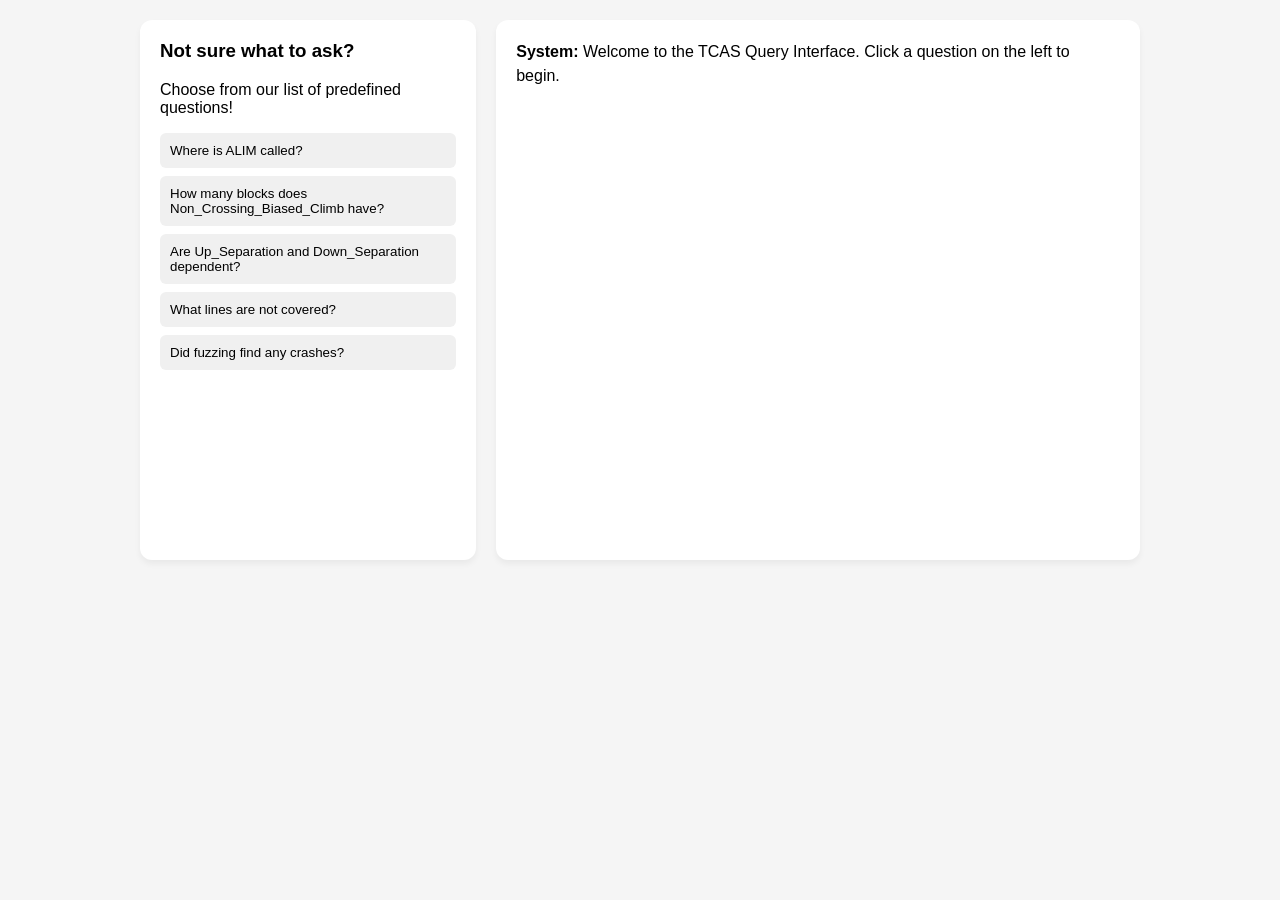
<file: index.html>
<!DOCTYPE html>
<html lang="en">
<head>
    <meta charset="UTF-8">
    <meta name="viewport" content="width=device-width, initial-scale=1.0">
    <title>CS 4130 - TCAS Query System</title>
    <style>
        body { font-family: -apple-system, BlinkMacSystemFont, "Segoe UI", Roboto, sans-serif; margin: 0; padding: 20px; background: #f5f5f5; }
        .container { display: flex; max-width: 1000px; margin: 0 auto; gap: 20px; }

        /* Sidebar / Dropdown Area */
        .sidebar { width: 300px; background: white; padding: 20px; border-radius: 12px; box-shadow: 0 4px 6px rgba(0,0,0,0.05); }
        .sidebar h3 { margin-top: 0; }
        .question-btn { display: block; width: 100%; text-align: left; background: #f0f0f0; border: none; padding: 10px; margin-bottom: 8px; border-radius: 6px; cursor: pointer; transition: background 0.2s; }
        .question-btn:hover { background: #e0e0e0; }

        /* Chat Area */
        .chat-area { flex-grow: 1; background: white; padding: 20px; border-radius: 12px; display: flex; flex-direction: column; min-height: 500px; box-shadow: 0 4px 6px rgba(0,0,0,0.05); }
        .chat-box { flex-grow: 1; overflow-y: auto; margin-bottom: 20px; padding-right: 10px; }
        .message { margin-bottom: 15px; line-height: 1.5; }
        .user-msg { color: #800000; font-weight: bold; }
        .bot-msg { background: #f9f9f9; padding: 15px; border-radius: 8px; font-family: monospace; white-space: pre-wrap; border-left: 4px solid #800000; }

        /* Loading state */
        .loading { color: #666; font-style: italic; display: none; }
    </style>
</head>
<body>

    <div class="container">
        <div class="sidebar">
            <h3>Not sure what to ask?</h3>
            <p>Choose from our list of predefined questions!</p>

            <button class="question-btn" onclick="askQuestion('Where is ALIM called?')">Where is ALIM called?</button>
            <button class="question-btn" onclick="askQuestion('How many blocks does Non_Crossing_Biased_Climb have?')">How many blocks does Non_Crossing_Biased_Climb have?</button>
            <button class="question-btn" onclick="askQuestion('Are Up_Separation and Down_Separation dependent?')">Are Up_Separation and Down_Separation dependent?</button>
            <button class="question-btn" onclick="askQuestion('What lines are not covered?')">What lines are not covered?</button>
            <button class="question-btn" onclick="askQuestion('Did fuzzing find any crashes?')">Did fuzzing find any crashes?</button>
        </div>

        <div class="chat-area">
            <div class="chat-box" id="chatBox">
                <div class="message">
                    <strong>System:</strong> Welcome to the TCAS Query Interface. Click a question on the left to begin.
                </div>
            </div>
            <div class="loading" id="loadingText">Querying the analysis store...</div>
        </div>
    </div>

    <script>
        async function askQuestion(questionText) {
            const chatBox = document.getElementById('chatBox');
            const loadingText = document.getElementById('loadingText');

            // Display the user's question in the chat
            chatBox.innerHTML += `<div class="message"><span class="user-msg">You:</span> ${questionText}</div>`;
            loadingText.style.display = 'block';
            chatBox.scrollTop = chatBox.scrollHeight;

            try {
                // Send the question to our Python Flask Backend
                const response = await fetch('http://localhost:5000/ask', {
                    method: 'POST',
                    headers: { 'Content-Type': 'application/json' },
                    body: JSON.stringify({ question: questionText })
                });

                const data = await response.json();

                // Hide loading text
                loadingText.style.display = 'none';

                if (data.answer) {
                    chatBox.innerHTML += `<div class="message bot-msg">${data.answer}</div>`;
                } else {
                    chatBox.innerHTML += `<div class="message bot-msg" style="border-color: red;">Error: ${data.error}</div>`;
                }
            } catch (error) {
                loadingText.style.display = 'none';
                chatBox.innerHTML += `<div class="message bot-msg" style="border-color: red;">Failed to connect to the backend server. Make sure app.py is running.</div>`;
            }

            // Auto-scroll to bottom
            chatBox.scrollTop = chatBox.scrollHeight;
        }
    </script>
</body>
</html>
</file>
